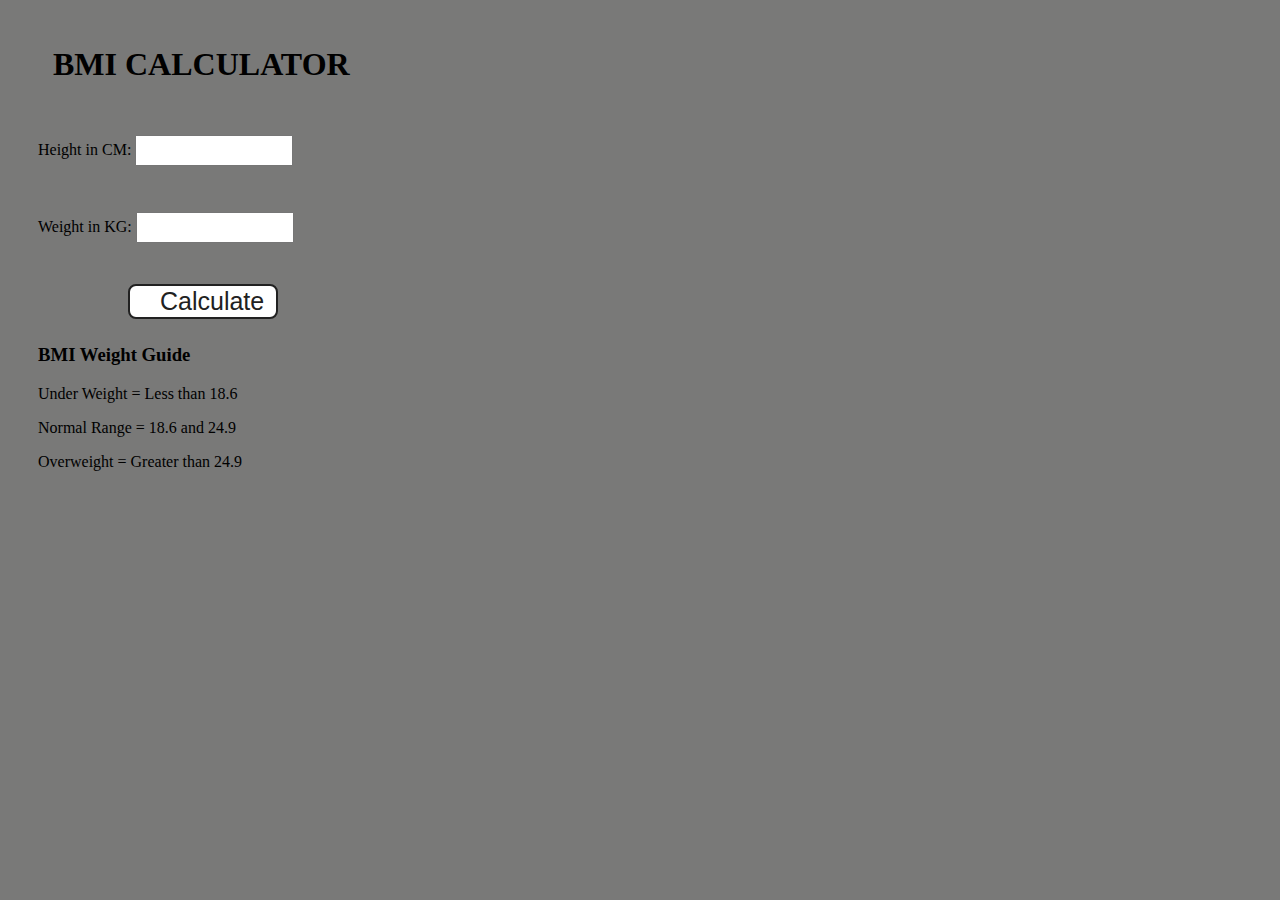
<file: bmiCalculators/index.html>
<!DOCTYPE html>
<html lang="en">
<head>
    <meta charset="UTF-8">
    <meta name="viewport" content="width=device-width, initial-scale=1.0">
    <title>BMI Calculator</title>
    <link rel="stylesheet" href="./index.css"/>
</head>
<body style="background-color: #797978;">
  <div class="container">
    <h1>BMI CALCULATOR</h1>
    <form>
        <p><label>Height in CM: </label><input type="text" id="height"></p>
         <p><label>Weight in KG: </label><input type="text" id="weight"></p>
         <button>Calculate</button>
         <div id="results"></div>
         <div id="weight-guide"></div>
         <h3>BMI Weight Guide</h3>
         <p>Under Weight = Less than 18.6</p>
          <p>Normal Range = 18.6 and 24.9</p>
          <p>Overweight = Greater than 24.9</p>
    </form>
  </div>  
</body>
<script src="./index.js"></script>
</html>
</file>
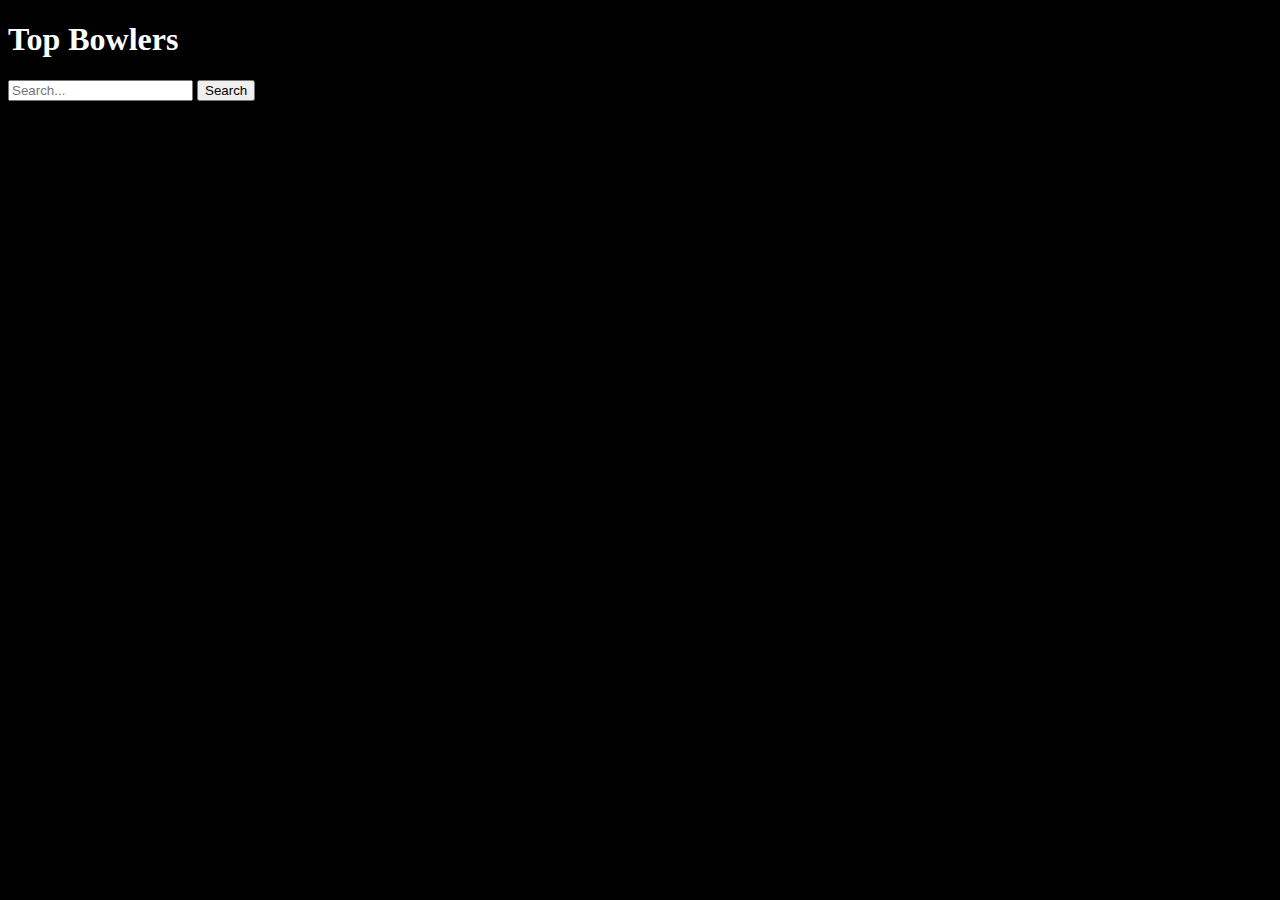
<file: playerObject/index.html>
<!DOCTYPE html>
<html lang="en">
<head>
    <meta charset="UTF-8">
    <meta name="viewport" content="width=device-width, initial-scale=1.0">
    <title>fetch data</title>
</head>
<style>
  #players {
    display: flex;
    flex-wrap: wrap; /* Allows wrapping to next line if too many cards */
    gap: 20px;        /* Adds space between cards */
  }

  #players div {
    background-color: #1e1e1e;
    padding: 10px;
    border-radius: 10px;
    text-align: center;
  }

  #players img {
    display: block;
    margin: auto;
    border-radius: 8px;
  }
</style>
<body style="background-color: black;">
   <h1 id="heading" style="color: white;">Top Bowlers</h1>

<div>
  <input type="text" id="searchInput" placeholder="Search..." />
  <button id="search">Search</button>
</div>

<div id="players"></div>

</body>
<script src="./api.js">

</script>
</html>
</file>
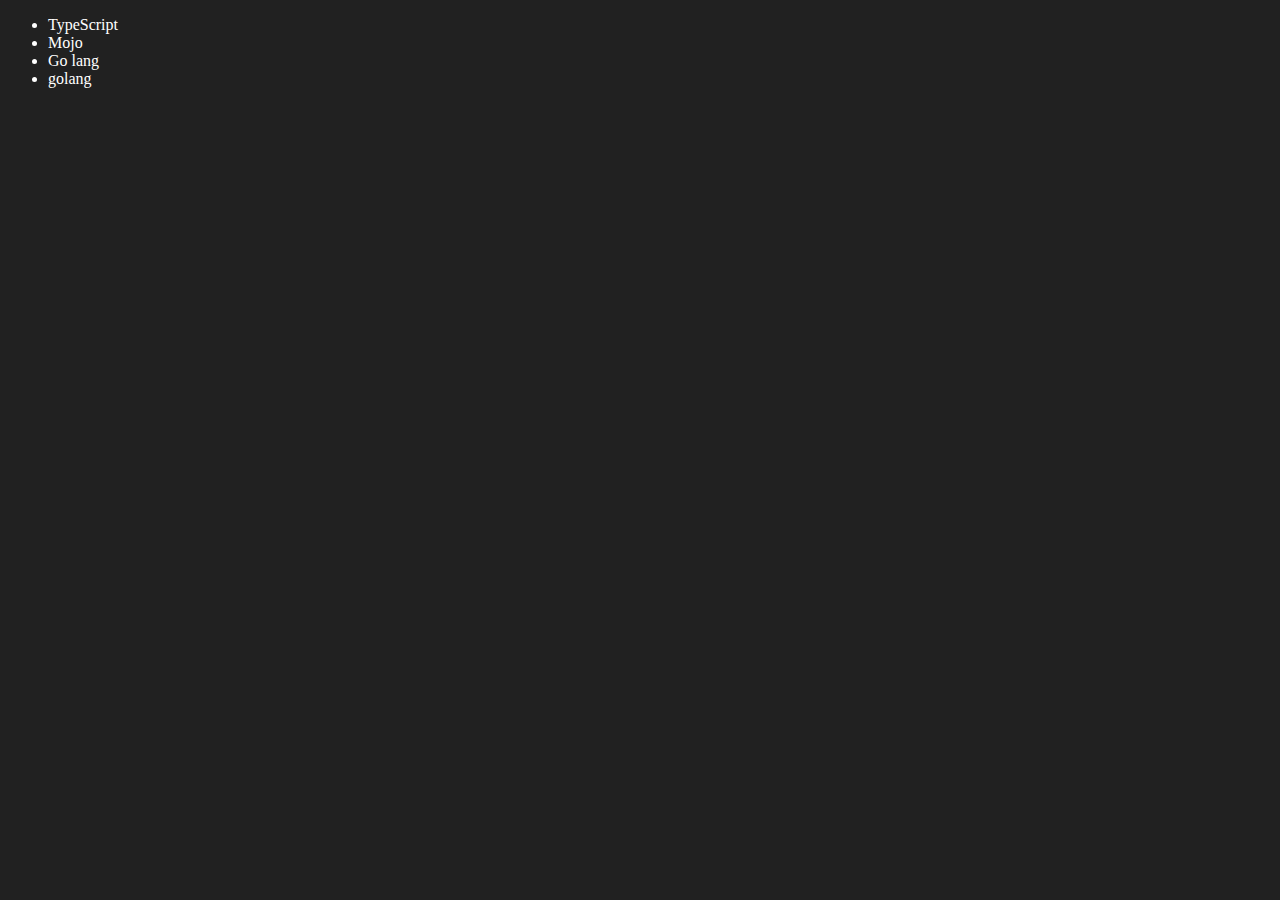
<file: dom.html>
<!DOCTYPE html>
<html lang="en">
<head>
    <meta charset="UTF-8">
    <meta name="viewport" content="width=device-width, initial-scale=1.0">
    <title>Document object model</title>
</head>
<body style="background-color: #212121; color: #fff;">
    <ul class="language">
        <li>JavaScript</li>
    </ul>
</body>

<script>
    function addLanguage(langName){
        const li = document.createElement('li');
        li.innerHTML = `${langName}`
        document.querySelector('.language').appendChild(li);
    }
    addLanguage("C++")
    addLanguage("Go lang")

    function addOptiLanguage(langName){
        const li = document.createElement('li');
        li.appendChild(document.createTextNode(langName))
        document.querySelector('.language').appendChild(li)

    }
    addOptiLanguage('golang')

    //  Edit
    const secondLang = document.querySelector("li:nth-child(2)");
    console.log(secondLang);
    //  secondLang.innerHTML = "Mojo"
    const newli = document.createElement('li');
    newli.textContent = "Mojo"
    secondLang.replaceWith(newli)

    //  edit

    const firstLang = document.querySelector("li:first-child");
    firstLang.outerHTML = '<li>TypeScript</li>'

    //remove 
    const lastlang = document.querySelector("li:last-child");
    lastLang.remove()
</script>

</html>
</file>
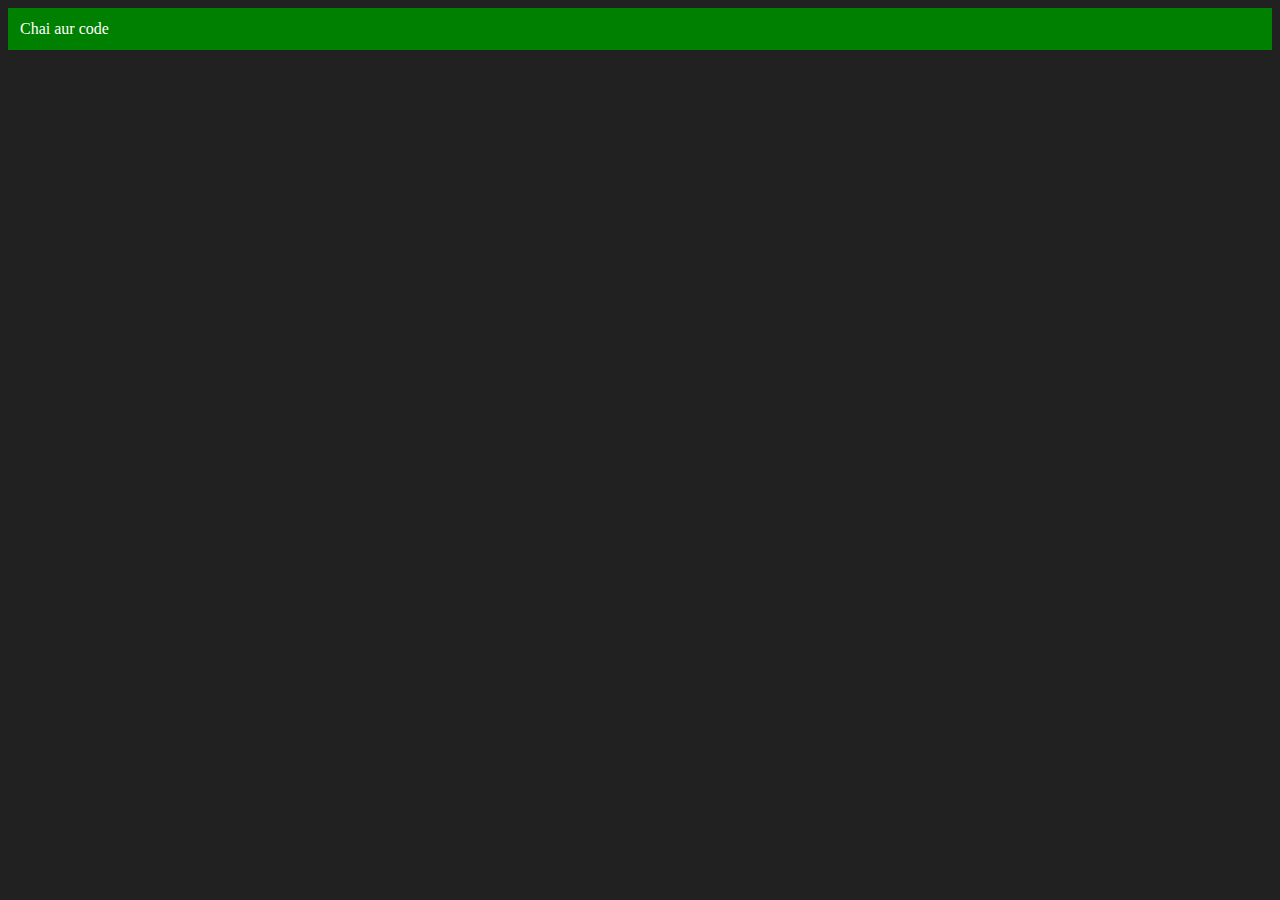
<file: domThree.html>
<!DOCTYPE html>
<html lang="en">
<head>
    <meta charset="UTF-8">
    <meta http-equiv="X-UA-Compatible" content="IE=edge">
    <meta name="viewport" content="width=device-width, initial-scale=1.0">
    <title>Chai aur code </title>
</head>
<body style="background-color: #212121; color: #fff;">
    
</body>
<script>
    const div = document.createElement('div')
    console.log(div);
    div.className = "main"
    div.id = Math.round(Math.random() * 10 + 1)
    div.setAttribute("title", "generated title")
    div.style.backgroundColor = "green"
    div.style.padding = "12px"
    // div.innerText = "Chai aur code"
    const addText = document.createTextNode("Chai aur code")
    div.appendChild(addText)

    document.body.appendChild(div)
</script>
</html>
</file>
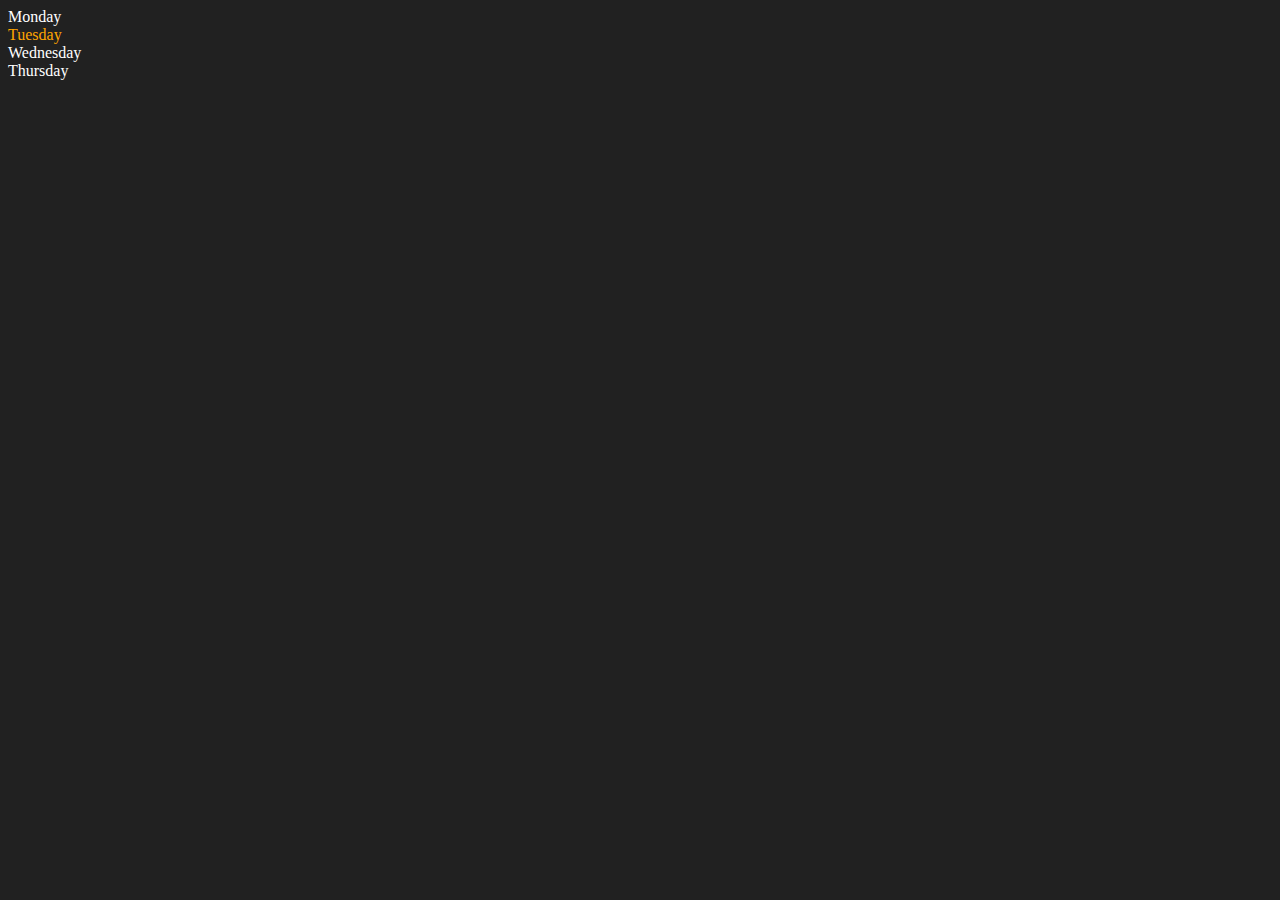
<file: domTwo.html>
<!DOCTYPE html>
<html lang="en">
<head>
    <meta charset="UTF-8">
    <meta http-equiv="X-UA-Compatible" content="IE=edge">
    <meta name="viewport" content="width=device-width, initial-scale=1.0">
    <title>DOM</title>
</head>
<body style="background-color: #212121; color: #fff;">
    <div class="parent">
        <!-- this is a comment -->
        <div class="day">Monday</div>
        <div class="day">Tuesday</div>
        <div class="day">Wednesday</div>
        <div class="day">Thursday</div>
    </div>
</body>
<script>
    const parent = document.querySelector('.parent')
    // console.log(parent);
    // console.log(parent.children);
    // console.log(parent.children[1].innerHTML);

    // for (let i = 0; i < parent.children.length; i++) {
    //      console.log(parent.children[i].innerHTML);
        
    // }
    parent.children[1].style.color = "orange"
    // console.log(parent.firstElementChild);
    // console.log(parent.lastElementChild);

    const dayOne = document.querySelector('.day')
    // console.log(dayOne);
    // console.log(dayOne.parentElement);
    // console.log(dayOne.nextElementSibling);

    console.log("NODES: ", parent.childNodes);
</script>
</html>
</file>
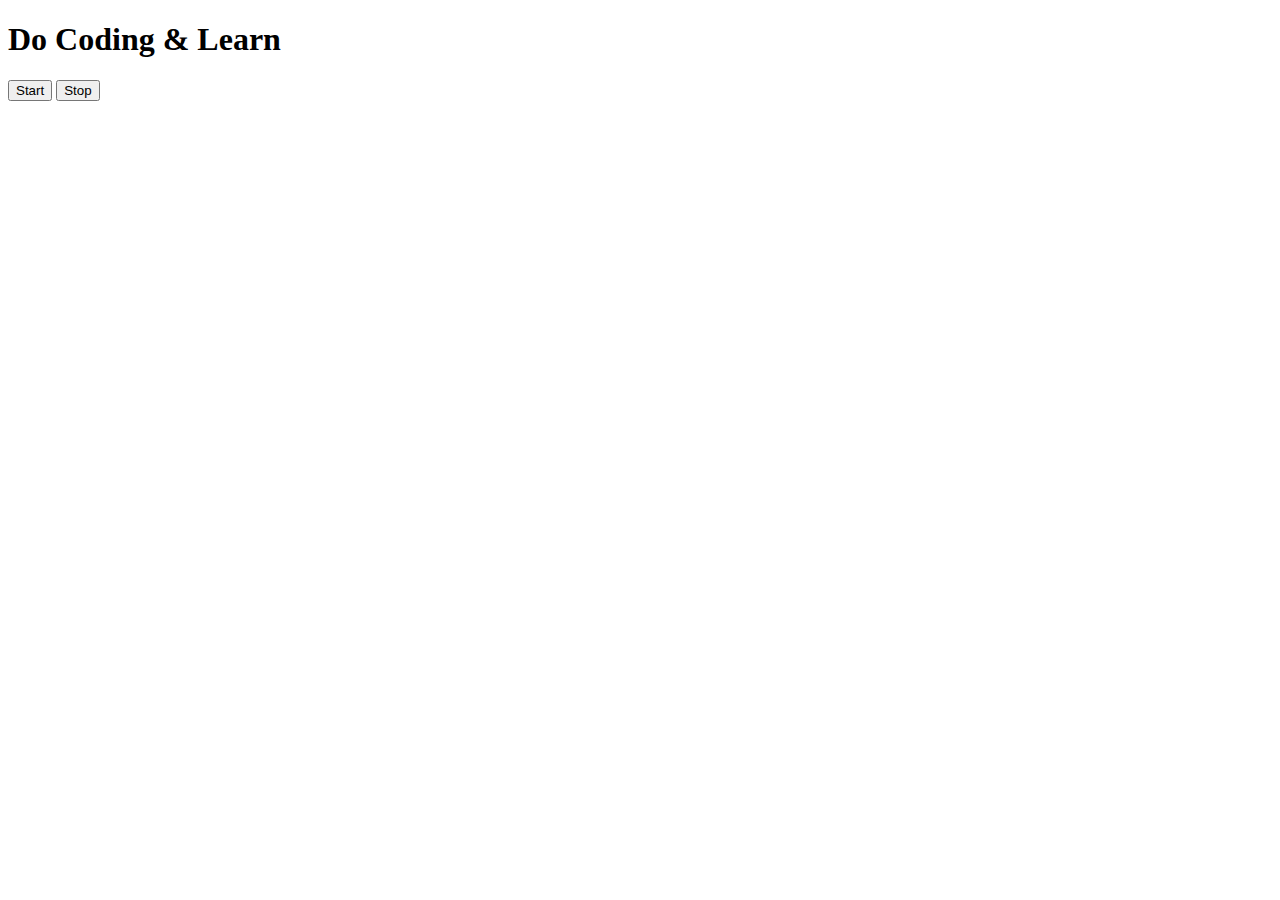
<file: eventsThree.html>
<!DOCTYPE html>
<html lang="en">
<head>
    <meta charset="UTF-8">
    <meta name="viewport" content="width=device-width, initial-scale=1.0">
    <title>Document</title>
</head>
<body>
    <h1>Do Coding & Learn</h1>
    <button id="start">Start</button>
    <button id="stop">Stop</button>
</body>

    <script>
        const sayDate = function(str){
            console.log(str,Date.now());
        }

        const intervalId = setInterval(sayDate,1000,"hi")
        clearInterval(intervalId)
    </script>

</html>
</file>
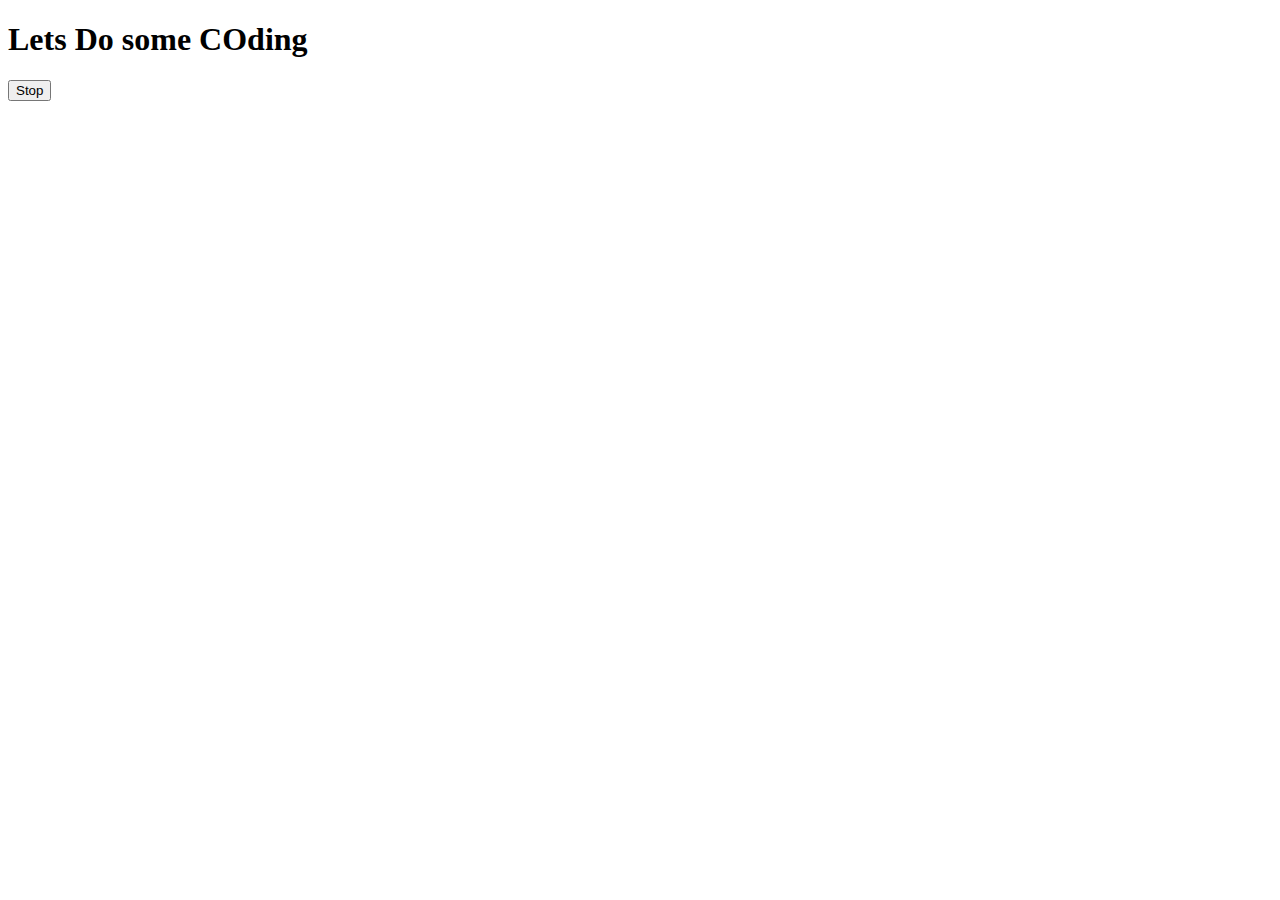
<file: eventsTwo.html>
<!DOCTYPE html>
<html lang="en">
<head>
    <meta charset="UTF-8">
    <meta name="viewport" content="width=device-width, initial-scale=1.0">
    <title>Document</title>
</head>
<body>
    <h1>Lets Do some COding</h1>
    <button id="stop">Stop</button>
</body>
<script>

    const sayCoding = function(){
        console.log("Coding");
    }

    const changeText = function(){
        document.querySelector('h1').innerHTML = "You need a lot of practice";
    }
    const changeMe = setTimeout(changeText,2000)

    document.querySelector('#stop').addEventListener('click',function(){
        clearTimeout(changeMe)
        console.log("Stopped!!!!");
    })

</script>
</html>
</file>
<file: bmiCalculators/index.css>
.container {
  width: 575px;
  /* height: 825px; */

  background-color: #797978;
  padding-left: 30px;
}
#height,
#weight {
  width: 150px;
  height: 25px;
  margin-top: 30px;
}

#weight-guide {
  margin-left: 75px;
  margin-top: 25px;
}

#results {
  font-size: 35px;
  margin-left: 90px;
  margin-top: 20px;
  color: rgb(241, 241, 241);
}

button {
  width: 150px;
  height: 35px;
  margin-left: 90px;
  margin-top: 25px;
  background-color: #fff;
  padding: 1px 30px;
  border-radius: 8px;
  color: #212121;
  text-decoration: none;
  border: 2px solid #212121;

  font-size: 25px;
}

h1 {
  padding-left: 15px;
  padding-top: 25px;
  
}
</file>
